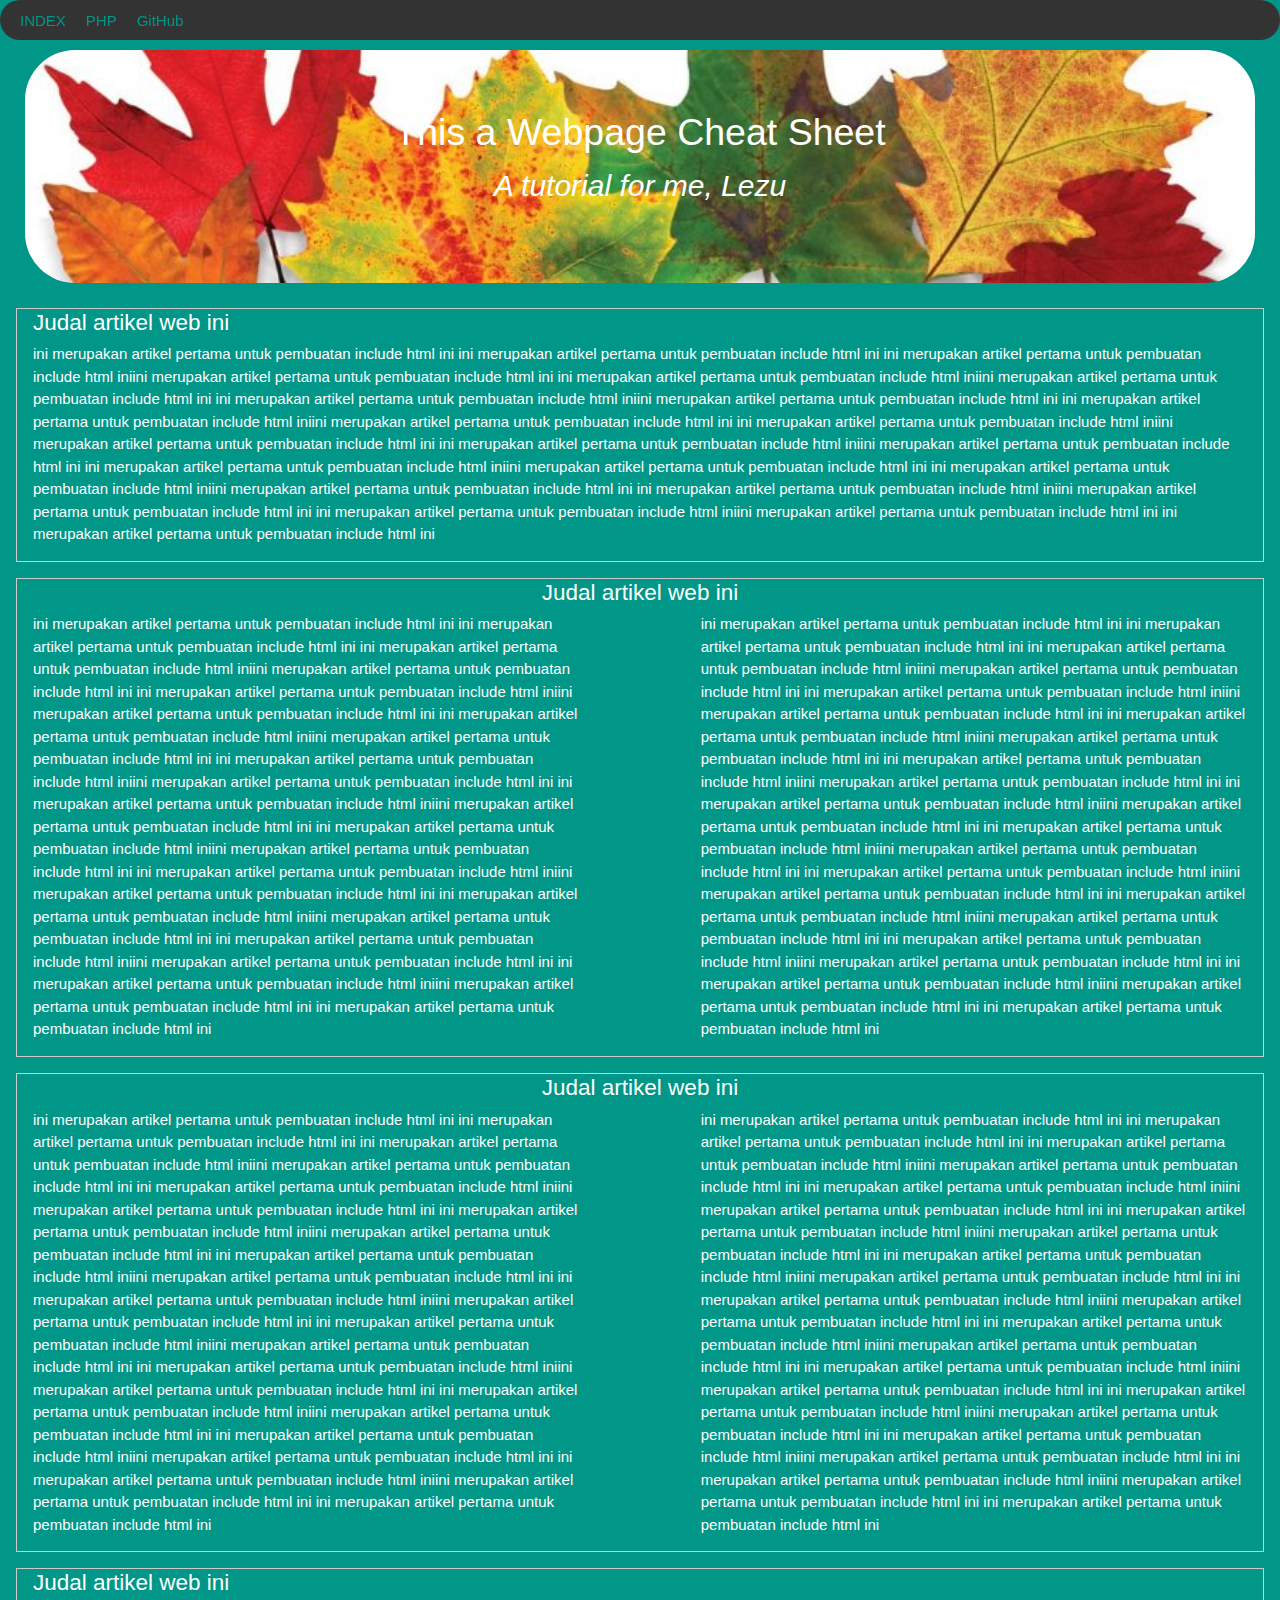
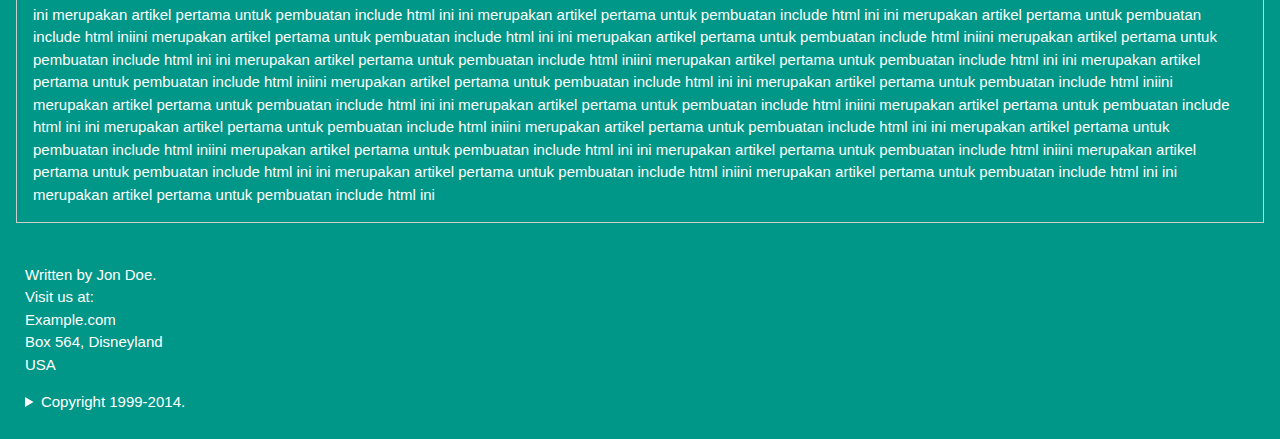
<file: pages/index.html>
<!DOCTYPE html>
<html>

<head>
    <!--  LIBRARIES AND CUSTOM STYLESHEETS -->
    <link rel="stylesheet" href="../css/w3.css"/>
    <link rel="stylesheet" href="../css/bootstrap.min.css" >
    <link rel="stylesheet" href="../css/example_stylesheet.css" >
    <script src="../js/w3data.js"></script>

</head>

<body>
  <div w3-include-html="../components/navbar.html"></div>
  <div w3-include-html="../components/front_page.html"></div>
  <div w3-include-html="../components/content.html"></div>
  <div w3-include-html="../components/content2.html"></div>
  <div w3-include-html="../components/content2.html"></div>
  <div w3-include-html="../components/content.html"></div>
  <div w3-include-html="../components/footer.html"></div>

<script>
  w3IncludeHTML();
</script>

</body>
</html>
</file>
<file: css/example_stylesheet.css>
:root
{
  --bgtheme1 : #00FF0F;
  --bgtheme2 : #C12F7A;
  --nvbr_color: #1111;
  --nvbr-hglght: #2222;
  --bgcolor: #009688;  /**Teal Color, same used in W3 stylesheet*/
  --pad:15px; /** If i want to make a universal padding value   */
}

body
{
    background-color: var(--bgcolor);
    color: white;
    margin: 0px;
}


p.hor_line
{
  border-style : solid;
  border-width : 4px;
  padding-bottom : 0 !important;
  padding-top : 0 !important;
}

p.subtitle
{
    font-size : 30px;
    font-style : italic;
    text-align : center;
}

.jumbotron
{
  /**
                  -Self made sun made with gradiants

  background : radial-gradient(circle, var(--bgtheme2) , yellow, black) !important;
  */

  background-image: url("../images/leaves.jpg");
  background-repeat: no-repeat;
  background-size: cover;
  background-position: center;
  color : white !important;
  border-radius : 50px;
  margin: 25px;
  margin-top: 50px;
  top:10px;
}

a
{
  color: var(--bgcolor);
}
/**

  current objects on navbar...
  Find out how to change the color of the link text to
  teal;


*/
ul.nav_bar
{
  list-style-type : none;
  border-radius: 50px;
  margin : 0px !important;
  padding: 10px;
  height: 40px;
  width: 100%;
  position: fixed;
  top: 0;
  overflow : hidden;
  color: red;
  background-color : #333;
}

li.nav_bar
{
  float : left;
  padding-left: 10px;
  padding-right: 10px;
}

li.nav_bar:last-child
{
  border-right : none;
  float: right;
}

li a.nav_bar
{

  display : block;
  text-align : center;
  padding : 14px 16px;
  text-decoration : none;
}


li a:hover
{
  text-decoration: none;
  background-color: green;
  color: var(--bgcolor);
  overflow: scroll;
  padding:  14px 16px;
}
</file>
